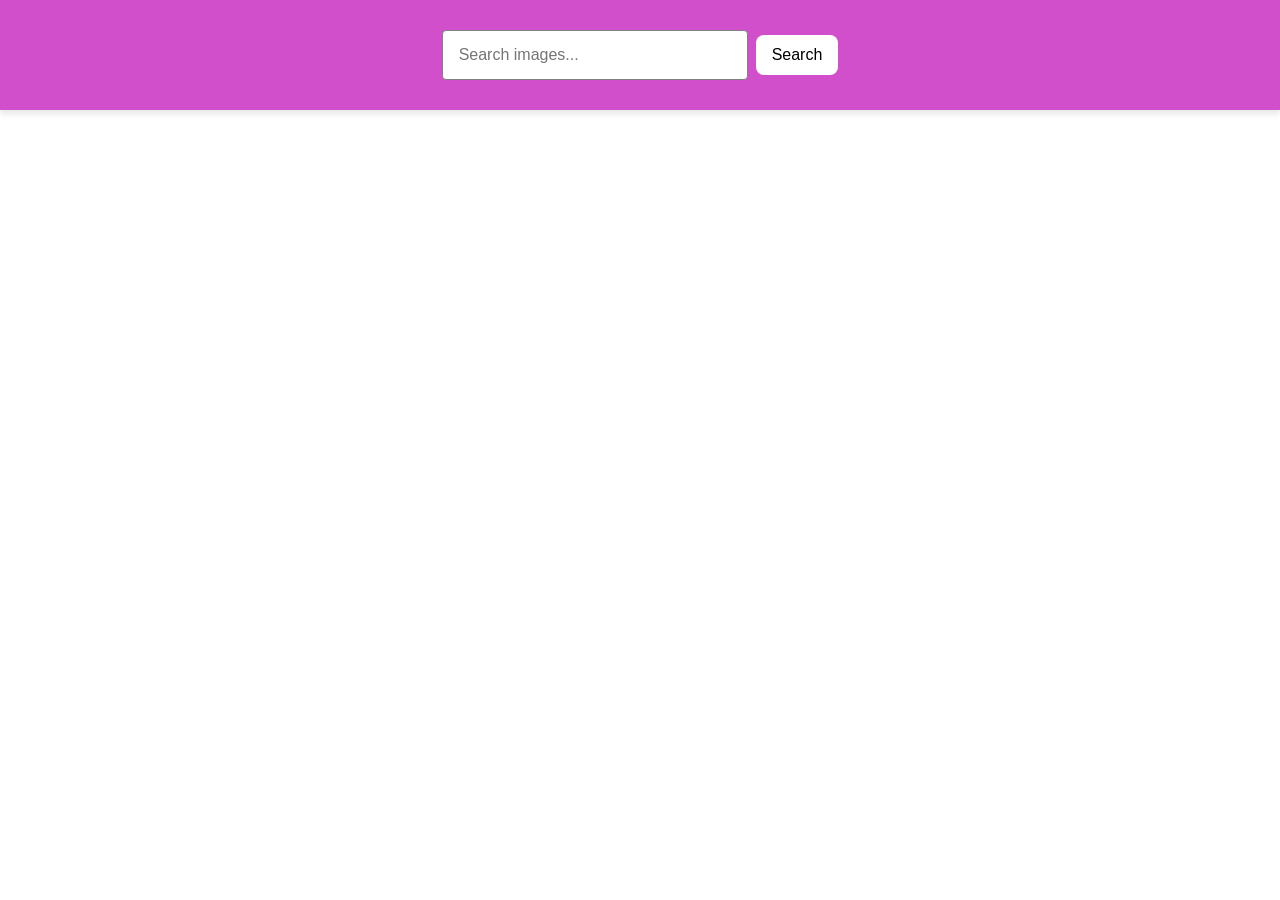
<file: src/index.html>
<!DOCTYPE html>
<html lang="en">
  <head>
    <meta charset="UTF-8" />
    <meta name="viewport" content="width=device-width, initial-scale=1.0" />
    <title>HW12</title>
    <link rel="stylesheet" href="./css/styles.css" />
  </head>
  <body>
    <main>
      <form class="form">
        <label class="search-field">
          <input
            class="search-input"
            type="text"
            name="search-text"
            placeholder="Search images..."
            required
          />
        </label>
        <button type="submit" class="search-btn">Search</button>
      </form>
      <ul id="gallery-container" class="gallery"></ul>
      <button type="button" class="load-more-btn is-hidden">Load more</button>
      <span class="loader is-hidden"></span>
    </main>

    <script type="module" src="./main.js"></script>
  </body>
</html>
</file>
<file: src/css/styles.css>
/**
  |============================
  | include css partials with
  | default @import url()
  |============================
*/
/* Common styles */
@import url('./reset.css');
@import url('./base.css');
@import url('./hw12.css');
</file>
